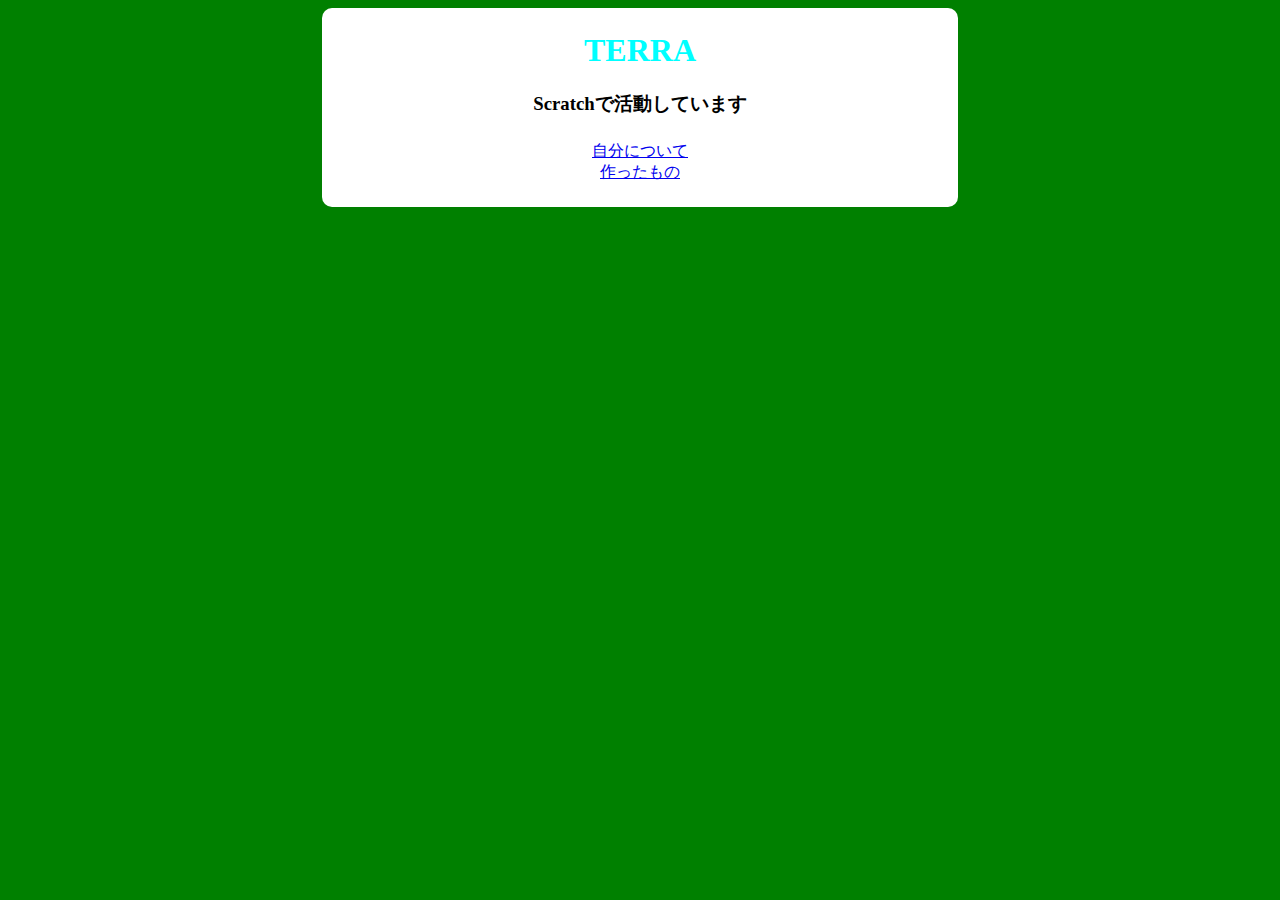
<file: index.html>
<!DOCTYPE html>
<html lang="ja">

<head>
    <meta charset="UTF-8">
    <meta name="viewport" content="width=device-width, initial-scale=1.0">
    <title>TERRA</title>
    <link rel="stylesheet" href="setting.css">
</head>

<body>
    <div class="frame">
        <h1></h1>
        <h1>TERRA</h1>
        <h3>Scratchで活動しています</h3>
        <ul>
            <li><a href="about_me.html">自分について</a></li>
            <li><a href="made.html">作ったもの</a></li>
            <li></li>
        </ul>
    </div>
</body>

</html>
</file>
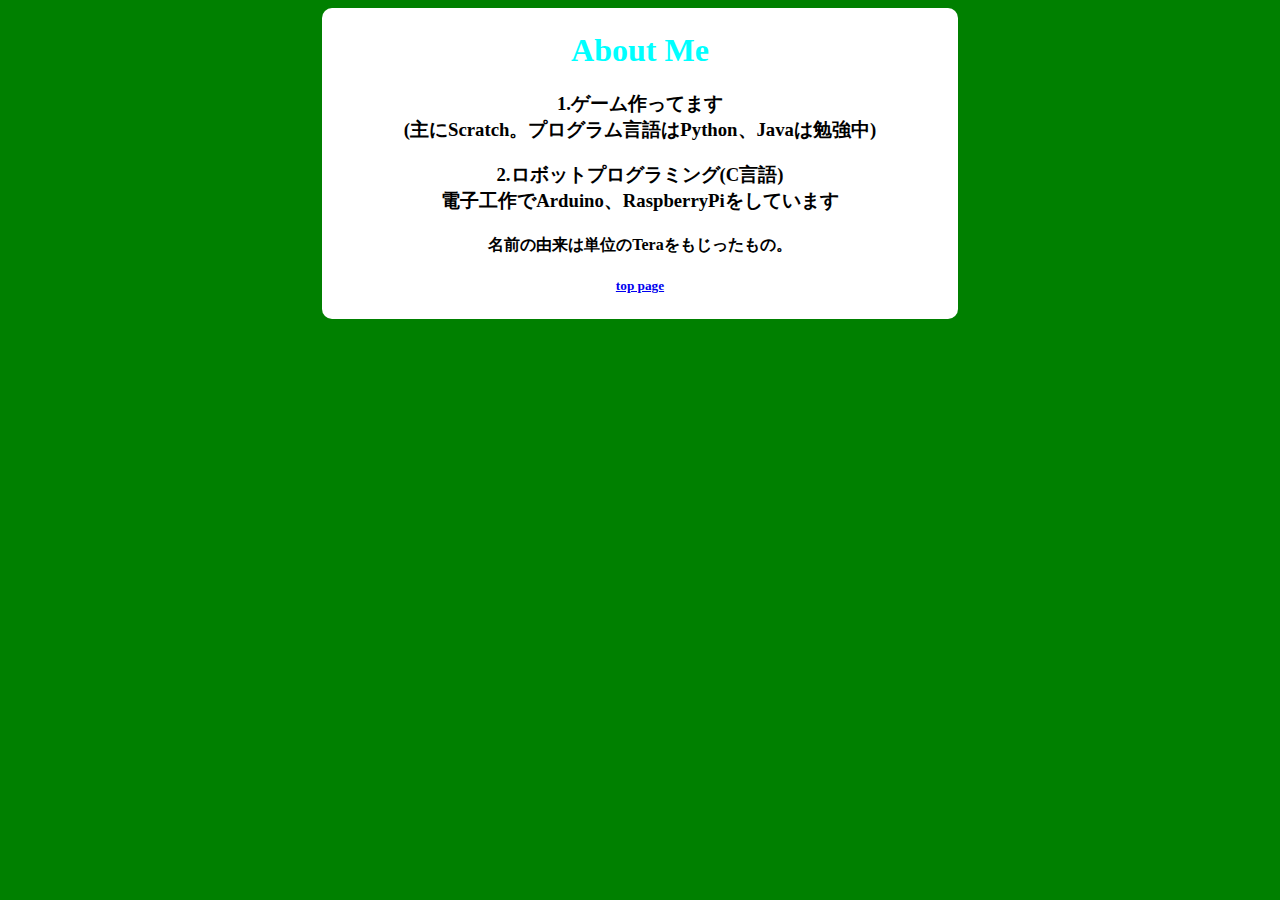
<file: about_me.html>
<!DOCTYPE html>
<html lang="ja">

<head>
    <meta charset="UTF-8">
    <meta name="viewport" content="width=device-width, initial-scale=1.0">
    <title>TERRA</title>
    <link rel="stylesheet" href="setting.css">
</head>

<body>
    <div class="frame">
        <h1>About Me</h1>
        <h3>1.ゲーム作ってます<br>(主にScratch。プログラム言語はPython、Javaは勉強中)</h3>
        <h3>2.ロボットプログラミング(C言語)<br>電子工作でArduino、RaspberryPiをしています</h3>
        <h3></h3>
        <h4>名前の由来は単位のTeraをもじったもの。</h4>
        <h5><a href="index.html">top page</a></h5>
    </div>
</body>

</html>
</file>
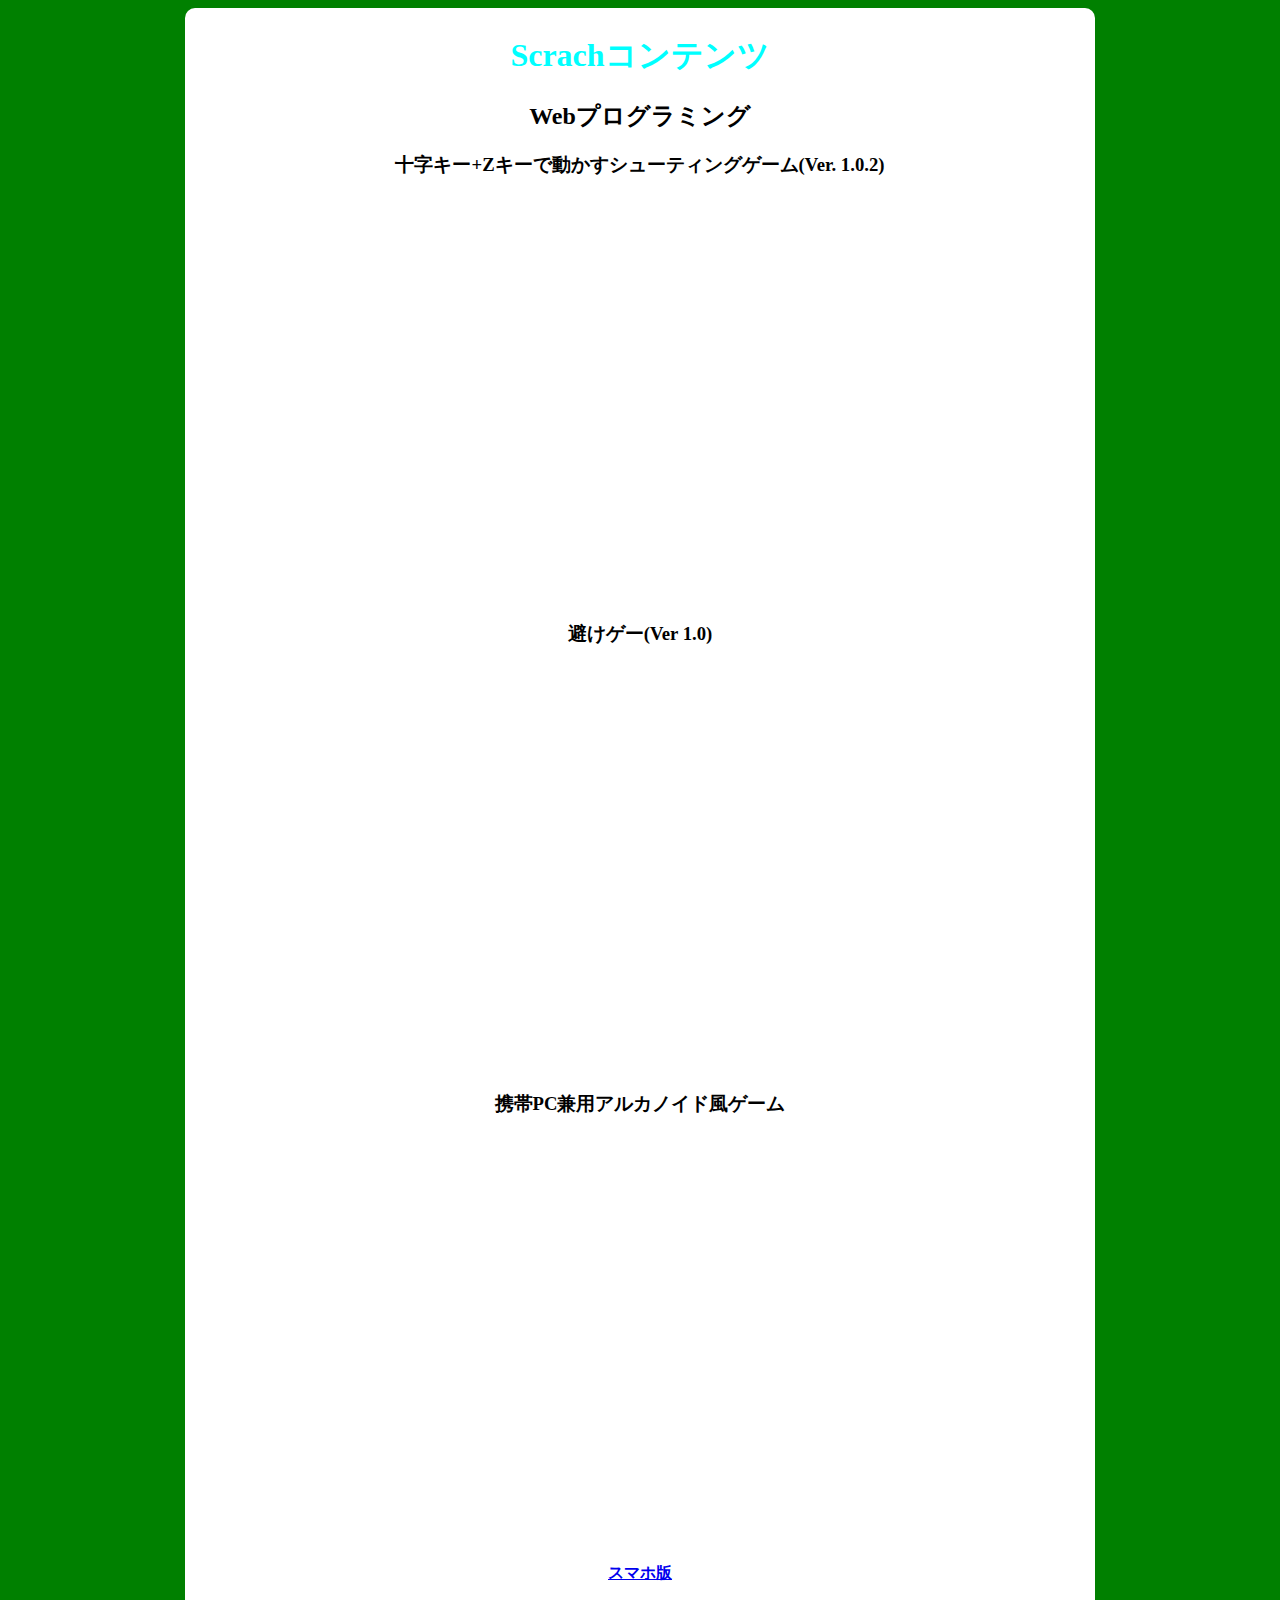
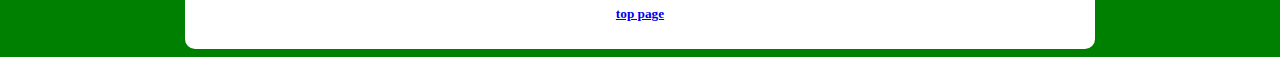
<file: made.html>
<!DOCTYPE html>
<html lang="ja">

<head>
    <meta charset="UTF-8">
    <meta name="viewport" content="width=device-width, initial-scale=1.0">
    <title>TERRA</title>
    <link rel="stylesheet" href="setting.css">
</head>

<body>
    <div class="made">
        <h1>Scrachコンテンツ</h1>
        <h2>Webプログラミング</h2>
        <h3>十字キー+Zキーで動かすシューティングゲーム(Ver. 1.0.2)</h3>
        <iframe src="https://scratch.mit.edu/projects/388795651/embed" allowtransparency="true" width="485" height="402" frameborder="0" scrolling="no" allowfullscreen></iframe>
        <h3>避けゲー(Ver 1.0)</h3>
        <iframe src="https://scratch.mit.edu/projects/388795794/embed" allowtransparency="true" width="485" height="402" frameborder="0" scrolling="no" allowfullscreen></iframe>
        <h3>携帯PC兼用アルカノイド風ゲーム</h3>
        <iframe src="https://scratch.mit.edu/projects/394312187/embed" allowtransparency="true" width="485" height="402" frameborder="0" scrolling="no" allowfullscreen></iframe>
        <h4><a href="mobile.html">スマホ版</a></h4>
        <h3></h3>
        <h5><a href="index.html">top page</a></h5>
    </div>
</body>

</html>
</file>
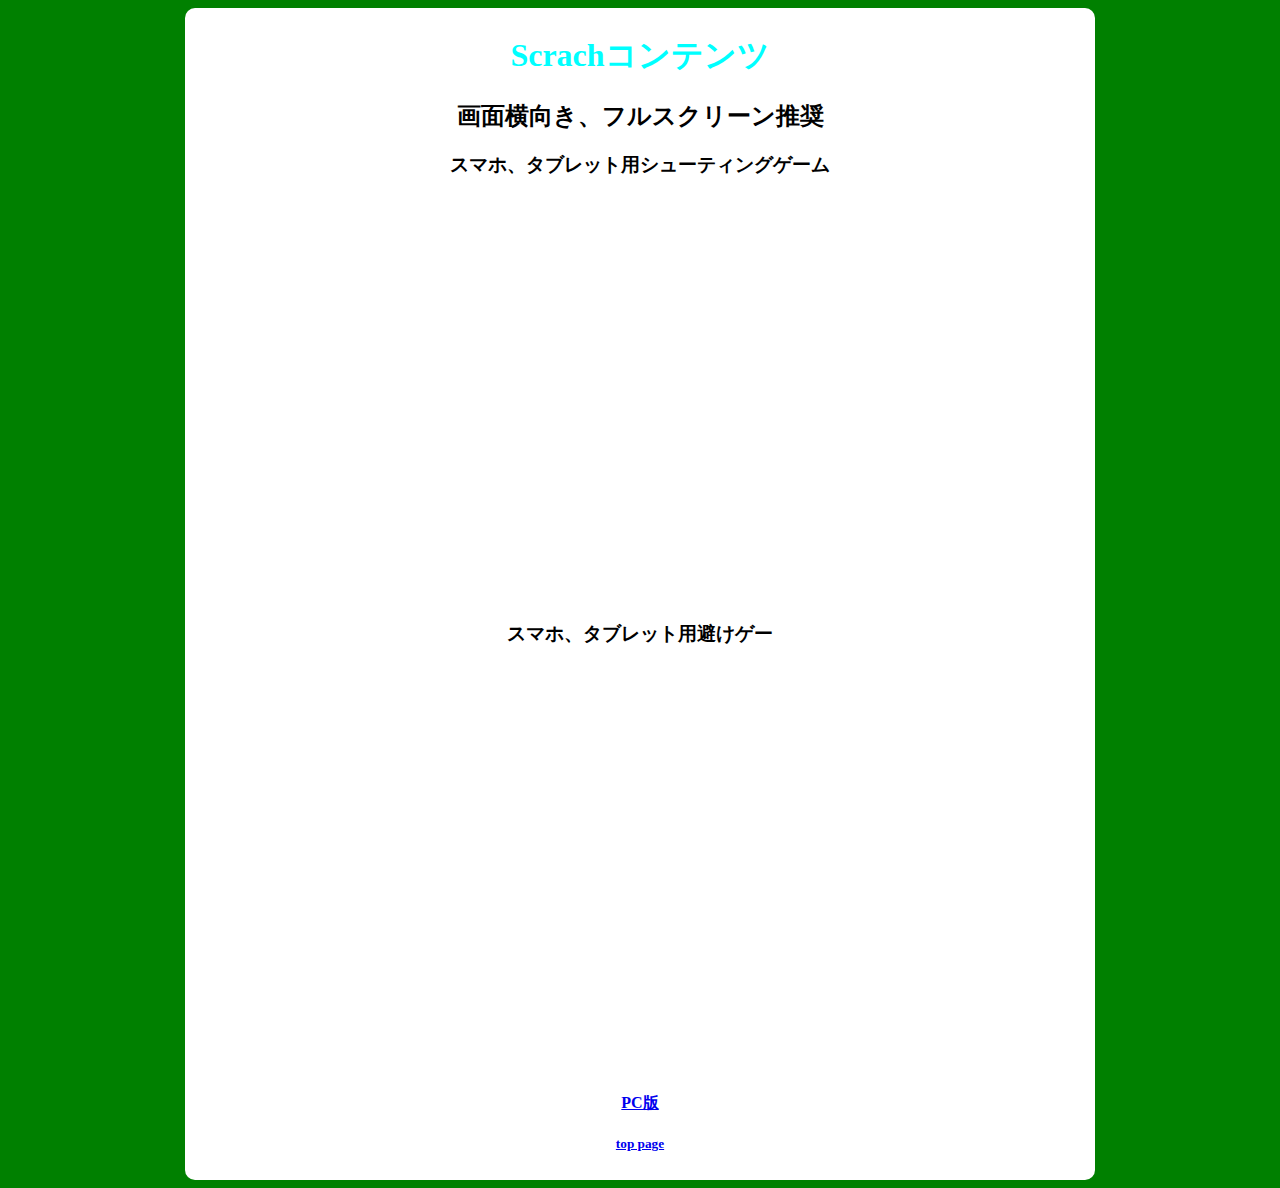
<file: mobile.html>
<!DOCTYPE html>
<html lang="ja">

<head>
    <meta charset="UTF-8">
    <meta name="viewport" content="width=device-width, initial-scale=1.0">
    <title>TERRA</title>
    <link rel="stylesheet" href="setting.css">
</head>

<body>
    <div class="made">
        <h1>Scrachコンテンツ</h1>
        <h2>画面横向き、フルスクリーン推奨</h2>
        <h3>スマホ、タブレット用シューティングゲーム</h3>
        <iframe src="https://scratch.mit.edu/projects/391326409/embed" allowtransparency="true" width="485" height="402" frameborder="0" scrolling="no" allowfullscreen></iframe>
        <h3>スマホ、タブレット用避けゲー</h3>
        <iframe src="https://scratch.mit.edu/projects/391314402/embed" allowtransparency="true" width="485" height="402" frameborder="0" scrolling="no" allowfullscreen></iframe>
        <h4><a href="made.html">PC版</a></h4>
        <h3></h3>
        <h5><a href="index.html">top page</a></h5>
    </div>
</body>

</html>
</file>
<file: setting.css>
h1 {
    color: #00FFFF;
}

body {
    background-color: #008000;
    text-align: center;
}

.frame {
    background: #ffffff;
    width: 630px;
    margin: auto;
    padding: 3px;
    border-radius: 10px;
}

.made {
    background: #ffffff;
    width: 900px;
    margin: auto;
    padding: 5px;
    border-radius: 10px;
}

ul {
    list-style: none;
    padding: 5px;
}
</file>
